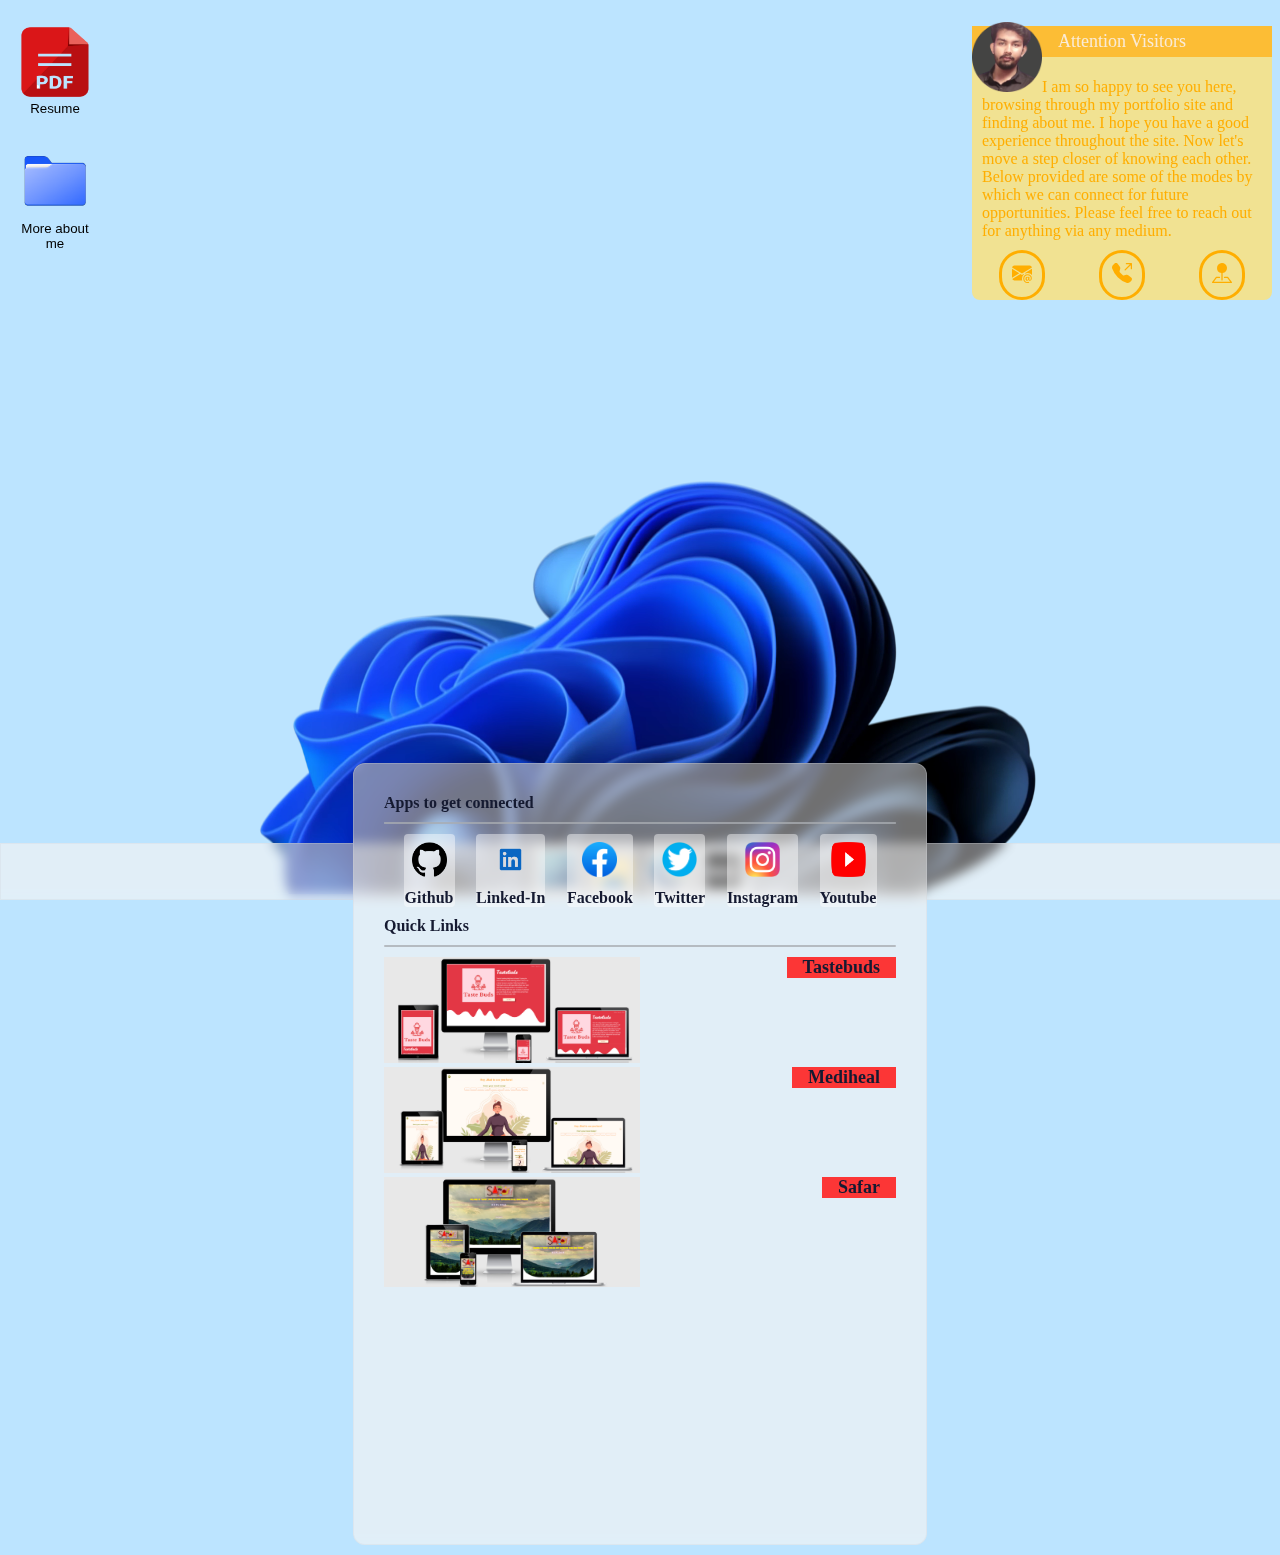
<file: index.html>
<!DOCTYPE html>
<html lang="en">
<head>
    <!--Meta viewport tag to add responsiveness to site-->
    <meta name="viewport" content="width=device-width, initial-scale=1.0"/>
    <title>Rajdip mondal - portfolio</title>
    <!--Linking external stylesheet and favicon to site-->
    <link rel="stylesheet" href="style.css">
    <link rel="icon" type="image/x-icon" href="./images/favicon.png">
</head>
<!--Script to redirect code to display only portfolio in case of small screens-->
<script type="text/javascript">
    if (screen.width <= 800) {
        document.location = "https://raj2852.github.io/portfolio";
    }
</script>
<body> 
    <!--Section for desktop icons-->
    <button class="desktop" onclick="showresume()" style="margin-left: 15px;
    margin-top: 2%;">
        <img src="./images/pdf.png" height="72px" width="70px" />
        <p>Resume</p>
    </button>
    <br>
    <button onclick="showexplorer()" class="desktop" style="margin-left: 15px;
    margin-top: 10%;">
        <img src="./images/folder.png" height="72px" width="70px" />
        <p>More about me</p>
    </button>

    <!--Section for sticky note with personal message-->
    <div class="notes">
        <p id="title">Attention Visitors</p>
        <p id="note"><image src="./images/bg.png" height="70px" width="70px" style="border-width: 2;margin-top: -45px;border-radius: 25;margin-left: -10px;">I am so happy to see you here, browsing through my portfolio site and finding about me. I hope you have a good experience throughout the site. Now let's move a step closer of knowing each other. Below provided are some of the modes by which we can connect for future opportunities. Please feel free to reach out for anything via any medium.
        <br>
        
        <div style="width: 100%;display: flex;flex-direction: row;align-items: center;justify-content: space-around;">
        <a style="box-sizing: border-box;border-style: solid;border-radius: 25px;background-color: transparent;padding: 10px" href="mailto:mondalrajdip2014@gmail.com"><svg xmlns="http://www.w3.org/2000/svg" width="20" height="20" fill="currentColor" class="bi bi-envelope-at-fill" viewBox="0 0 16 16">
            <path d="M2 2A2 2 0 0 0 .05 3.555L8 8.414l7.95-4.859A2 2 0 0 0 14 2H2Zm-2 9.8V4.698l5.803 3.546L0 11.801Zm6.761-2.97-6.57 4.026A2 2 0 0 0 2 14h6.256A4.493 4.493 0 0 1 8 12.5a4.49 4.49 0 0 1 1.606-3.446l-.367-.225L8 9.586l-1.239-.757ZM16 9.671V4.697l-5.803 3.546.338.208A4.482 4.482 0 0 1 12.5 8c1.414 0 2.675.652 3.5 1.671Z"/>
            <path d="M15.834 12.244c0 1.168-.577 2.025-1.587 2.025-.503 0-1.002-.228-1.12-.648h-.043c-.118.416-.543.643-1.015.643-.77 0-1.259-.542-1.259-1.434v-.529c0-.844.481-1.4 1.26-1.4.585 0 .87.333.953.63h.03v-.568h.905v2.19c0 .272.18.42.411.42.315 0 .639-.415.639-1.39v-.118c0-1.277-.95-2.326-2.484-2.326h-.04c-1.582 0-2.64 1.067-2.64 2.724v.157c0 1.867 1.237 2.654 2.57 2.654h.045c.507 0 .935-.07 1.18-.18v.731c-.219.1-.643.175-1.237.175h-.044C10.438 16 9 14.82 9 12.646v-.214C9 10.36 10.421 9 12.485 9h.035c2.12 0 3.314 1.43 3.314 3.034v.21Zm-4.04.21v.227c0 .586.227.8.581.8.31 0 .564-.17.564-.743v-.367c0-.516-.275-.708-.572-.708-.346 0-.573.245-.573.791Z"/>
          </svg></a>
        
        <a style="box-sizing: border-box;border-style: solid;border-radius: 25px;background-color: transparent;padding: 10px" href="tel:+91 9775619952"><svg xmlns="http://www.w3.org/2000/svg" width="20" height="20" fill="currentColor" class="bi bi-telephone-outbound-fill" viewBox="0 0 16 16">
            <path fill-rule="evenodd" d="M1.885.511a1.745 1.745 0 0 1 2.61.163L6.29 2.98c.329.423.445.974.315 1.494l-.547 2.19a.678.678 0 0 0 .178.643l2.457 2.457a.678.678 0 0 0 .644.178l2.189-.547a1.745 1.745 0 0 1 1.494.315l2.306 1.794c.829.645.905 1.87.163 2.611l-1.034 1.034c-.74.74-1.846 1.065-2.877.702a18.634 18.634 0 0 1-7.01-4.42 18.634 18.634 0 0 1-4.42-7.009c-.362-1.03-.037-2.137.703-2.877L1.885.511zM11 .5a.5.5 0 0 1 .5-.5h4a.5.5 0 0 1 .5.5v4a.5.5 0 0 1-1 0V1.707l-4.146 4.147a.5.5 0 0 1-.708-.708L14.293 1H11.5a.5.5 0 0 1-.5-.5z"/>
          </svg></a>
        
        <a style="box-sizing: border-box;border-style: solid;border-radius: 25px;background-color: transparent;padding: 10px" href="https://www.google.com/maps/place/Kolkata,+West+Bengal/@22.6763858,88.0495275,10z/data=!4m13!1m7!3m6!1s0x39f882db4908f667:0x43e330e68f6c2cbc!2sKolkata,+West+Bengal!3b1!8m2!3d22.572646!4d88.363895!3m4!1s0x39f882db4908f667:0x43e330e68f6c2cbc!8m2!3d22.572646!4d88.363895" target="_blank"><svg xmlns="http://www.w3.org/2000/svg" width="20" height="20" fill="currentColor" class="bi bi-pin-map-fill" viewBox="0 0 16 16">
            <path fill-rule="evenodd" d="M3.1 11.2a.5.5 0 0 1 .4-.2H6a.5.5 0 0 1 0 1H3.75L1.5 15h13l-2.25-3H10a.5.5 0 0 1 0-1h2.5a.5.5 0 0 1 .4.2l3 4a.5.5 0 0 1-.4.8H.5a.5.5 0 0 1-.4-.8l3-4z"/>
            <path fill-rule="evenodd" d="M4 4a4 4 0 1 1 4.5 3.969V13.5a.5.5 0 0 1-1 0V7.97A4 4 0 0 1 4 3.999z"/>
          </svg></a>
          </div>
        </p>
    </div>

    <!--Section for taskbar and the icons-->
    <div class="taskbar">
        <!--Start menu-->
        <div class="icon">
            <img src="./images/startmenu.PNG" height="35px" width="35px" style="margin: 8px;"/>
        </div>
        
        <!--other icons-->
        <button class="icon" onclick="showexplorer()">
            <img src="./images/explorer.png" height="35px" width="35px" style="margin: 8px;" />
        </button>

        <button class="icon" onclick="showedge()">
            <img src="./images/edgeicon.png" height="35px" width="35px" style="margin: 8px;" />
        </button>

        <button class="icon" onclick="showportfolio()">
            <img src="./images/rmd.png" height="35px" width="35px" style="margin: 8px;" />
        </button>

        <!--Client date and time section in taskbar-->
        <div class="right">
            <p id="time"></p>
            <p id="date"></p>
        </div>
    </div>

    <!--Section for the different windows-->
    <!--Start menu window-->
    <div class="startmenu">
        <div class="panel">
            <p>Apps to get connected</p>
            <hr>

            <div class="apps"> 
                <!--github icon-->
                <a href="https://github.com/raj2852" target="_blank">
                    <div class="icon">
                    <img src="./images/github.png" height="35px" width="35px" style="margin: 8px;" title="https://github.com/raj2852" />
                    <p>Github</p>
                    </div>
                </a>

                <!--Linkedin icon-->
                <a href="https://www.linkedin.com/in/rajdip-mondal" target="_blank">
                    <div class="icon">
                        <img src="./images/linkedin.png" height="35px" width="35px" style="margin: 8px;" title="https://www.linkedin.com/in/rajdip-mondal" />
                        <p>Linked-In</p>
                    </div>
                </a>

                <!--facebook icon-->
                <a href="https://www.facebook.com/rajdip.mondal.1297943" target="_blank">
                    <div class="icon">
                        <img src="./images/fb.png" height="35px" width="35px" style="margin: 8px;" title="https://www.facebook.com/rajdip.mondal.1297943" />
                        <p>Facebook</p>
                    </div>
                </a>
                
                <!--Twitter icon-->
                <a href="https://twitter.com/RajdipAm?s=08" target="_blank">
                    <div class="icon">
                        <img src="./images/twitter.png" height="35px" width="35px" style="margin: 8px;" title="https://twitter.com/RajdipAm?s=08" />
                        <p>Twitter</p>
                    </div>
                </a>
                
                <!--instagram icon-->
                <a href="https://www.instagram.com/rajdip.2852/?hl=en" target="_blank">
                    <div class="icon">
                        <img src="./images/insta.png" height="35px" width="35px" style="margin: 8px;" title="https://www.instagram.com/rajdip.2852/?hl=en" />
                        <p>Instagram</p>
                    </div>
                </a>
                

                <!--youtube icon-->
                <a href="https://www.youtube.com/channel/UCsSu6N72arSxHwUFLt5c70w?view_as=subscriber" target="_blank">
                    <div class="icon">
                        <img src="./images/yt.png" height="35px" width="35px" style="margin: 8px;" title="https://www.youtube.com/channel/UCsSu6N72arSxHwUFLt5c70w?view_as=subscriber" />
                        <p>Youtube</p>
                    </div>
                </a>
            </div>

            <!--section of start menu to find my projects-->
            <p>Quick Links</p>
            <hr>
            <div class="links">
                <a href="https://tastebuds-in.cyclic.app/" target="_blank">
                    <img src="./images/tastebuds.png" width="50%" height="50%" />
                    <span>Tastebuds</span>
                </a>
                <a href="https://raj2852.github.io/Mediheal" target="_blank">
                    <img src="./images/mediheal.png" width="50%" height="50%" />
                    <span>Mediheal</span>
                </a>
                <a href="https://raj2852.github.io/safar" target="_blank">
                    <img src="./images/safar.png" width="50%" height="50%" />
                    <span>Safar</span>
                </a>
            </div>
        </div>
    </div>

    <!--Pdf viewer window-->
    <div class="window" id="pdf">
        <div style="background-color: #b3b3b3;font-size: larger;color:#fff;padding-left: 10px;border-top-left-radius: 8px;border-top-right-radius: 8px;">
            <img src="./images/pdf.png" height="24px" width="24px" style="padding: 2px;"/>
            PDF Viewer
            <span onclick="closeresume()">X</span>
        </div>
        <iframe src="./RAJDIP MONDAL-resume.pdf" title="Pdf Viewer" height="100%" width="100%"></iframe>
    </div>

    <!--Edge browser window-->
    <div class="window" id="edge" style="right: 0;">
        <div
            style="background-color: #b3b3b3;font-size: larger;color:#fff;padding-left: 10px;border-top-left-radius: 8px;border-top-right-radius: 8px;display:flex;justify-content: space-between;">
            <div>
            <img src="./images/edgeicon.png" height="24px" width="24px" style="padding: 2px;" />
            Edge</div>
            <a href="https://www.bing.com" target="edge" style="text-decoration: none;color: black;align-self: center;box-sizing: border-box;border-width: 1px;border-style: solid;border-color: black;"><img src="./images/home.png" height="30px" width="30px" style="margin-left: 5px;" />Home</a>
            <span onclick="closeedge()">X</span>
        </div>
        <iframe src="https://www.bing.com" title="Edge browser" name="edge" height="100%" width="100%"></iframe>
    </div>

    <!--File Explorer window-->
    <div class="window" id="explorer" style="background-color: aliceblue;">
        <div
            style="background-color: #b3b3b3;font-size: larger;color:#fff;padding-left: 10px;border-top-left-radius: 8px;border-top-right-radius: 8px;">
            <img src="./images/explorer.png" height="24px" width="24px" style="padding: 2px;" />
            File Explorer
            <span onclick="closeexplorer()">X</span>
        </div>
        <!--folders inside-->
        <div class="explorer" >
            <button onclick="showcerti()" class="folder">
                <img src="./images/folder.png" style="max-width: 30%;position: relative;float: left;">
                <p style="float: right;align-self: center;">Specializations and certificates</p>
            </button>
            <button onclick="showedu()" class="folder">
                <img src="./images/txt.png" style="max-width: 30%;position: relative;float: left;align-self: center;margin-right: 10px;">
                <p style="float: right;align-self: center;">Education</p>
            </button>
            <button onclick="showexp()" class="folder">
                <img src="./images/txt.png" style="max-width: 30%;position: relative;float: left;align-self: center;margin-right: 10px;">
                <p style="float: right;align-self: center;">Experience</p>
            </button>
        </div>
        <!--files under folder-->
        <div class="files" id="files">
            <span onclick="closecerti()" style="float: left;background-color: transparent;color: rgb(93, 93, 247);font-size: 48px;">←</span>
            <br>
            <br>
            <a href="./images/responsive web design and development.png" style="margin-left: 15px;
            margin-top: 2%;background-color: transparent;border-width: 0 !important;outline:none !important" onclick="showpic()" target="imgbox">
                <img src="./images/responsive web design and development.png" height="72px" width="100px" />
                <p>Reponsive web design and development specialization</p>
            </a>
            <a href="./images/web design for everybody.png" style="margin-left: 15px;
            margin-top: 2%;background-color: transparent;border-width: 0 !important;outline:none !important"
            onclick="showpic()" target="imgbox">
                <img src="./images/web design for everybody.png" height="72px" width="100px" />
                <p>Web design for everybody specialization</p>
            </a>
            <a href="./images/web applications for everybody.png" style="margin-left: 15px;
            margin-top: 2%;background-color: transparent;border-width: 0 !important;outline:none !important"
            onclick="showpic()" target="imgbox">
                <img src="./images/web applications for everybody.png" height="72px" width="100px" />
                <p>Web applications for everybody specialization</p>
            </a>
            <a href="./images/ui ux design.png" style="margin-left: 15px;
            margin-top: 2%;background-color: transparent;border-width: 0 !important;outline:none !important"
            onclick="showpic()" target="imgbox">
                <img src="./images/ui ux design.png" height="72px" width="100px" />
                <p>UI/UX design specialization</p>
            </a>
            <a href="./images/Internet of things .png" style="margin-left: 15px;
            margin-top: 2%;background-color: transparent;border-width: 0 !important;outline:none !important"
            onclick="showpic()" target="imgbox">
                <img src="./images/Internet of things .png" height="72px" width="100px" />
                <p>Internet of things specialization</p>
            </a>
            <a href="./images/business english.png" style="margin-left: 15px;
            margin-top: 2%;background-color: transparent;border-width: 0 !important;outline:none !important"
            onclick="showpic()" target="imgbox">
                <img src="./images/business english.png" height="72px" width="100px" />
                <p>Business English communication specialization</p>
            </a>
            <a href="./images/engish communication skills.png" style="margin-left: 15px;
            margin-top: 2%;background-color: transparent;border-width: 0 !important;outline:none !important"
            onclick="showpic()" target="imgbox">
                <img src="./images/engish communication skills.png" height="72px" width="100px" />
                <p>English communication skills specialization</p>
            </a>
        </div>
    </div>

    <!--image viewer window-->
    <div class="window" id="pic" style="right: 10;background-color: #5c5c5c;">
        <div
            style="background-color: #b3b3b3;font-size: larger;color:#fff;padding-left: 10px;border-top-left-radius: 8px;border-top-right-radius: 8px;">
            <img src="./images/photo.png" height="24px" width="24px" style="padding: 2px;" />
            Photo viewer
            <span onclick="closepic()">X</span>
        </div>
        <div style="height: 100%;width: 100%;display: flex;align-items: center;justify-content: center;">
        <iframe name="imgbox" id="imgbox" src="" height="100%" width="100%"></iframe>
        </div>
    </div>

    <!--portfolio window-->
    <div class="window" id="profile" style="width: 771px;">
        <div
            style="background-color: #b3b3b3;font-size: larger;color:#fff;padding-left: 10px;border-top-left-radius: 8px;border-top-right-radius: 8px;">
            <img src="./images/rmd.png" height="24px" width="24px" style="padding: 2px;" />
            Portfolio Site
            <span onclick="closeportfolio()">X</span>
        </div>
        <iframe src="./portfolio/index.html" title="Portfolio" height="100%" width="771px"></iframe>
    </div>

    <!--notepad window-->
    <div class="window" id="edu">
        <div
            style="background-color: #b3b3b3;font-size: larger;color:#fff;padding-left: 10px;border-top-left-radius: 8px;border-top-right-radius: 8px;">
            <img src="./images/txt.png" height="24px" width="24px" style="padding: 2px;" />
            Education Details
            <span onclick="closeedu()">X</span>
        </div>
            <div style="background-color: aliceblue;padding: 20px;">
                <div style="padding: 10px;box-sizing:border-box;border-style:solid;border-width:4px;border-color: rgb(1, 1, 97);color: rgb(39, 2, 2);width: 100%;text-align: left;font-size: larger;">
                    <p style="text-align:center;font-size: xx-large;color:rgb(0, 145, 89)">My Education details</p>
                    <br>
                    <br>
                    <p>Hello reader! I am Rajdip Mondal. I am currently associated with TATA Consultancy Services as a Systems Engineer(TCS Digital). I hail from Durgapur, a city in West Bengal, India which is famous for its industrial belt, the icon of which is the Durgapur Steel Plant(DSP) - famous world wide for its steel production power and the most widely traded finished product, wheels for the Indian Railways.</p>
                    <p>I have done my schooling (both standard X and standard XII) from  D.A.V Model School, Durgapur. D.A.V chain of schools are famous world wide for their excellence in education and laboratory infrastructure.</p>
                    <p>I graduated in Computer Science and Engineering(B.Tech) from Techno India Group, Kolkata which is accredited by AICTE and affliated to MAKAUT university, West Bengal. </p>
                    <p>Below are some stats throughout my academic career: </p>
                    <br>
                    <p><strong>AISSCE(10th Board) - 2016</strong> : Scored a <strong>perfect CGPA 10</strong> in the CBSE Board exam and was <strong>felicitated and medalled by Dainik Jagaran</strong>, an esteemed newspaper cycle of the country.</p>
                    <br>
                    <p><strong>SSE(12th Board) - 2018</strong> : Scored <strong>85.8%</strong> in my class 12 standard CBSE board exam. My field of study was Science with Physics,Maths,Biology and Chemistry. </p>
                    <br>
                    <p><strong>Graduation(B. Tech) - 2019 to 2023 </strong> : my major for this program was <strong>Computer Science and Engineering</strong>. My CGPA acquired is <strong>9.21 .</strong></p>
                </div>
            </div>
    </div>

    <!--window for experience-->
    <div class="window" id="exp" >
        <div
            style="background-color: #b3b3b3;font-size: larger;color:#fff;padding-left: 10px;border-top-left-radius: 8px;border-top-right-radius: 8px;">
            <img src="./images/txt.png" height="24px" width="24px" style="padding: 2px;" />
            Experience Details
            <span onclick="closeexp()">X</span>
        </div>
        <div style="background-color: aliceblue;padding: 20px;">
            <div
                style="padding: 10px;box-sizing:border-box;border-style:solid;border-width:4px;border-color: rgb(1, 1, 97);color: rgb(39, 2, 2);width: 100%;text-align: left;font-size: larger;">
                    <p style="text-align:center;font-size: xx-large;color:rgb(0, 145, 89)">My Experiences</p>
                    <br>
                    <br>
                    <p><strong>Systems Engineer(TCS Digital) at TATA Consultancy Services - August 2023 - present</strong> : </p>
                    <p>I am currently associated with TCS as a Systems Engineer also known as TCS Digital role where I work under the domain of <b>Communication, Media and Intelligence unit (CMI)</b> at TCS Gitanjali park office, kolkata. My primary techs are <b>Java, SQL, PLSQL and Informatica along with the Informatica cloud(IICS)</b>. The role is mostly focused on <b>data engineering fields such as data analysis, warehousing and mining</b>.</p>
                    <br>
                    <p><strong>Junior Technical Staff(Intern) at Trigital Technologies Private Limited - March 2022 - November 2022</strong> : </p>
                    <p>Trigital Technologies is a Hyderabad based firm where I interned as a junior technical staff and the main responsibility was to work with a team of brilliant and super enthusiastic people on technologies like <b>React Native, Android app development, payment gateway apk integration and presentation with clients</b>. I have already worked on apps of some very famous brands in the Indian television and broadband industry, including apps that support LCOs and customers.<b>Added multiple features in two FOS - field operation apps for
                    Cable operation business houses, namely, Fastway and BRIPL</b>. Worked for one of India's <b>leading MSOs (multi-service operator) supporting a 5 Million customer base operated by 5000 operators</b>. Worked on a project based on <b>taxation system.</b>I have had hands-on experience with <b>POS (Point Of Service)</b>device and technology.</p>
                    <br>
                    <p><strong>Internshala Student Partner(ISP 17) - March 2020 to May 2020</strong> : </p>
                    <p>The Internshala Student Partner program was a <b>college ambassador</b> event where I was selected to represent my college on the Internshala platform. The main task was to spread awareness about the platform as Internshala is a widely renowned platform for internships and career upskilling courses. During the three months event, I <b>conducted multiple online sessions</b> with my college batch mates and helped them identify the true potential of the site. <b>About 85% students registered on the platform and many took online courses</b>. As an ISP, I also provided them many certificates for attending the sessions.</p>
            </div>
        </div>
    </div>

    <!--wallpaper animation background-->
    <video autoplay muted id="vid">
        <source src="bg.webm" type="video/webm">
    </video>
</body>

<script src="startmenu.js"></script>
<script src="window.js"></script>

</html>
</file>
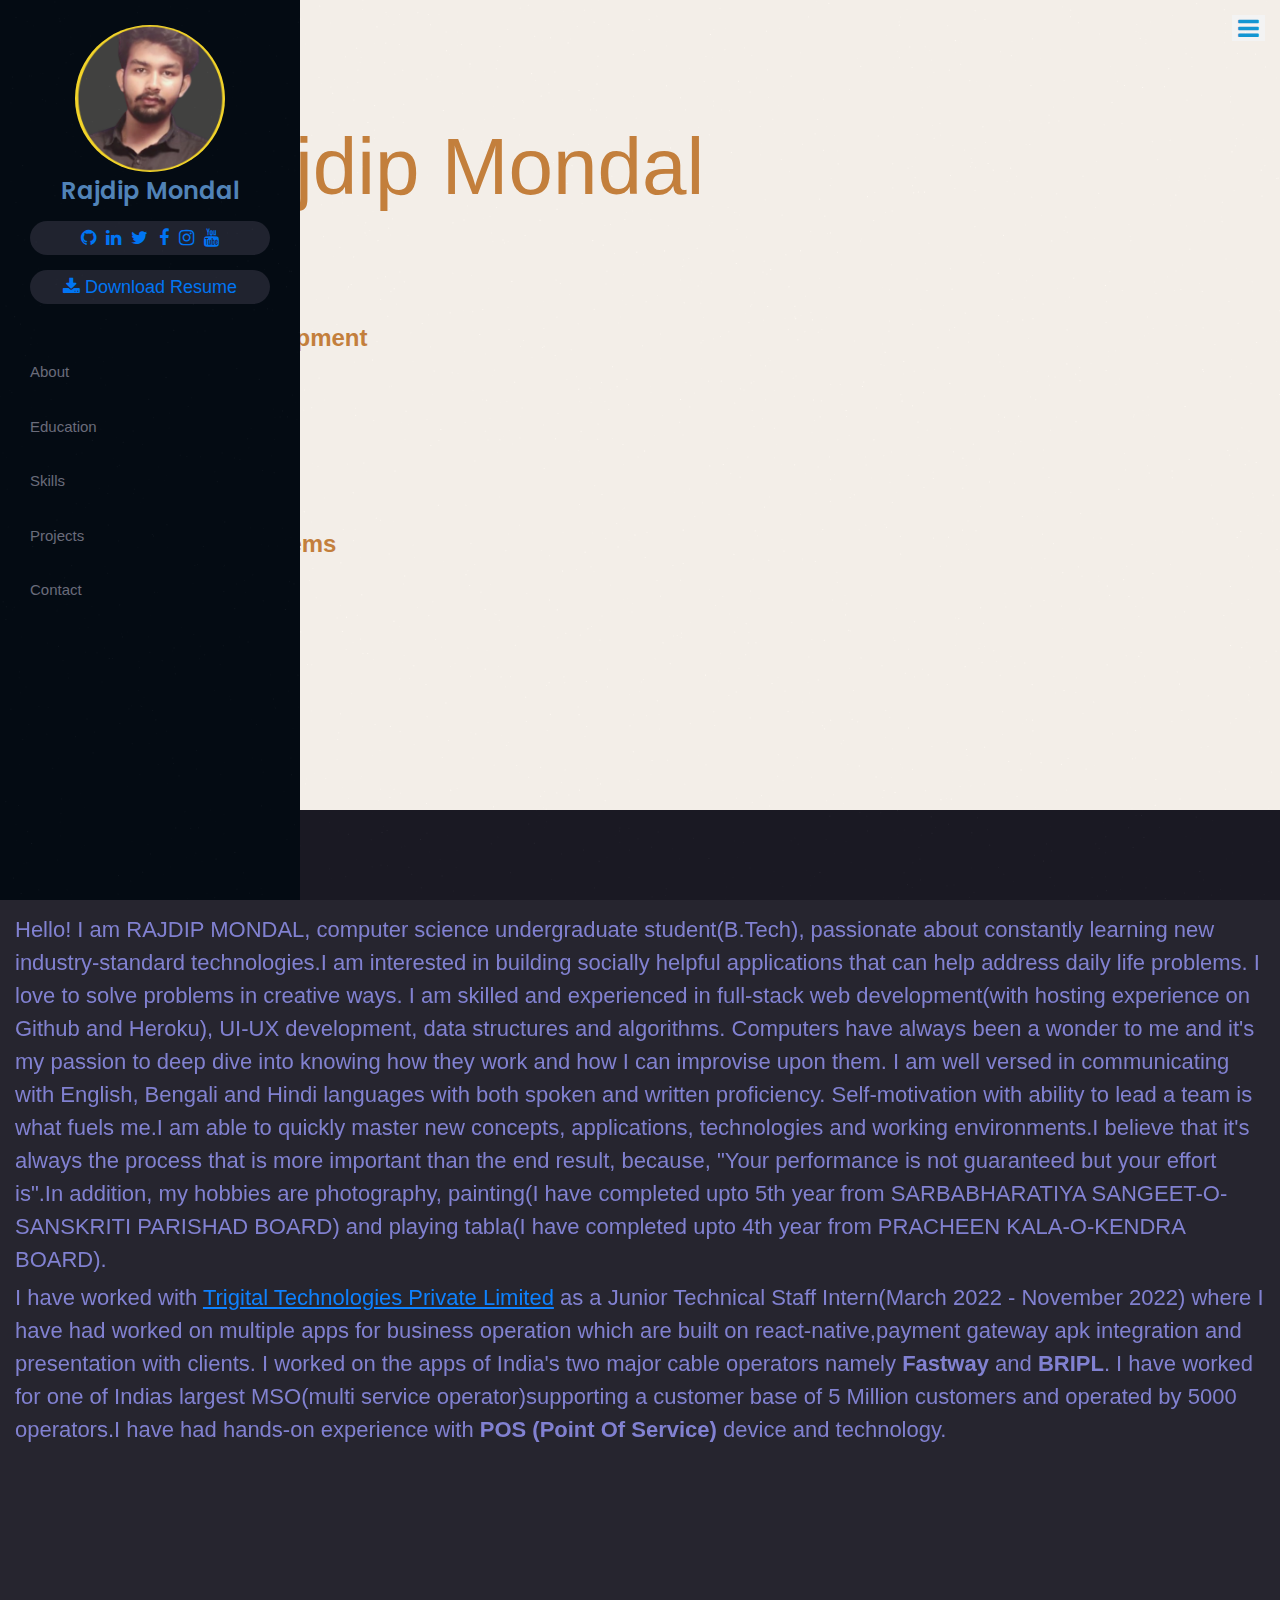
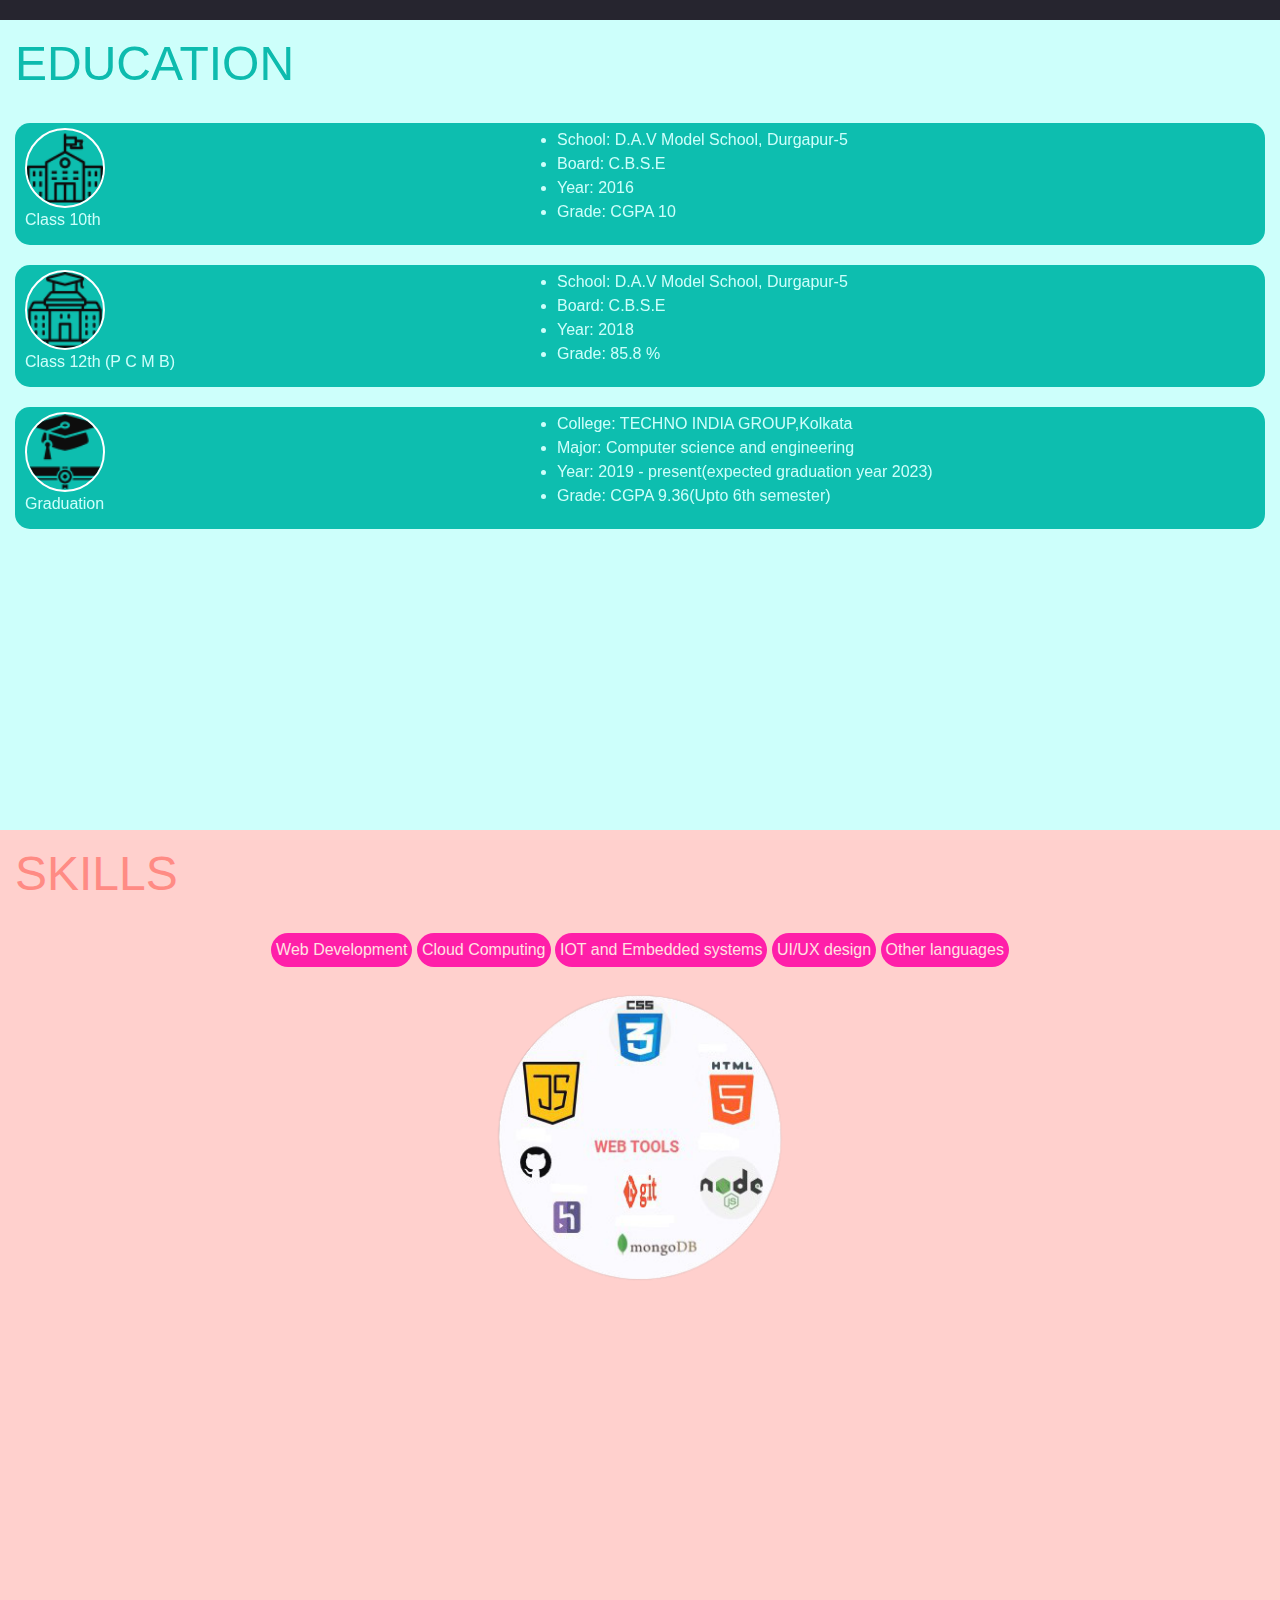
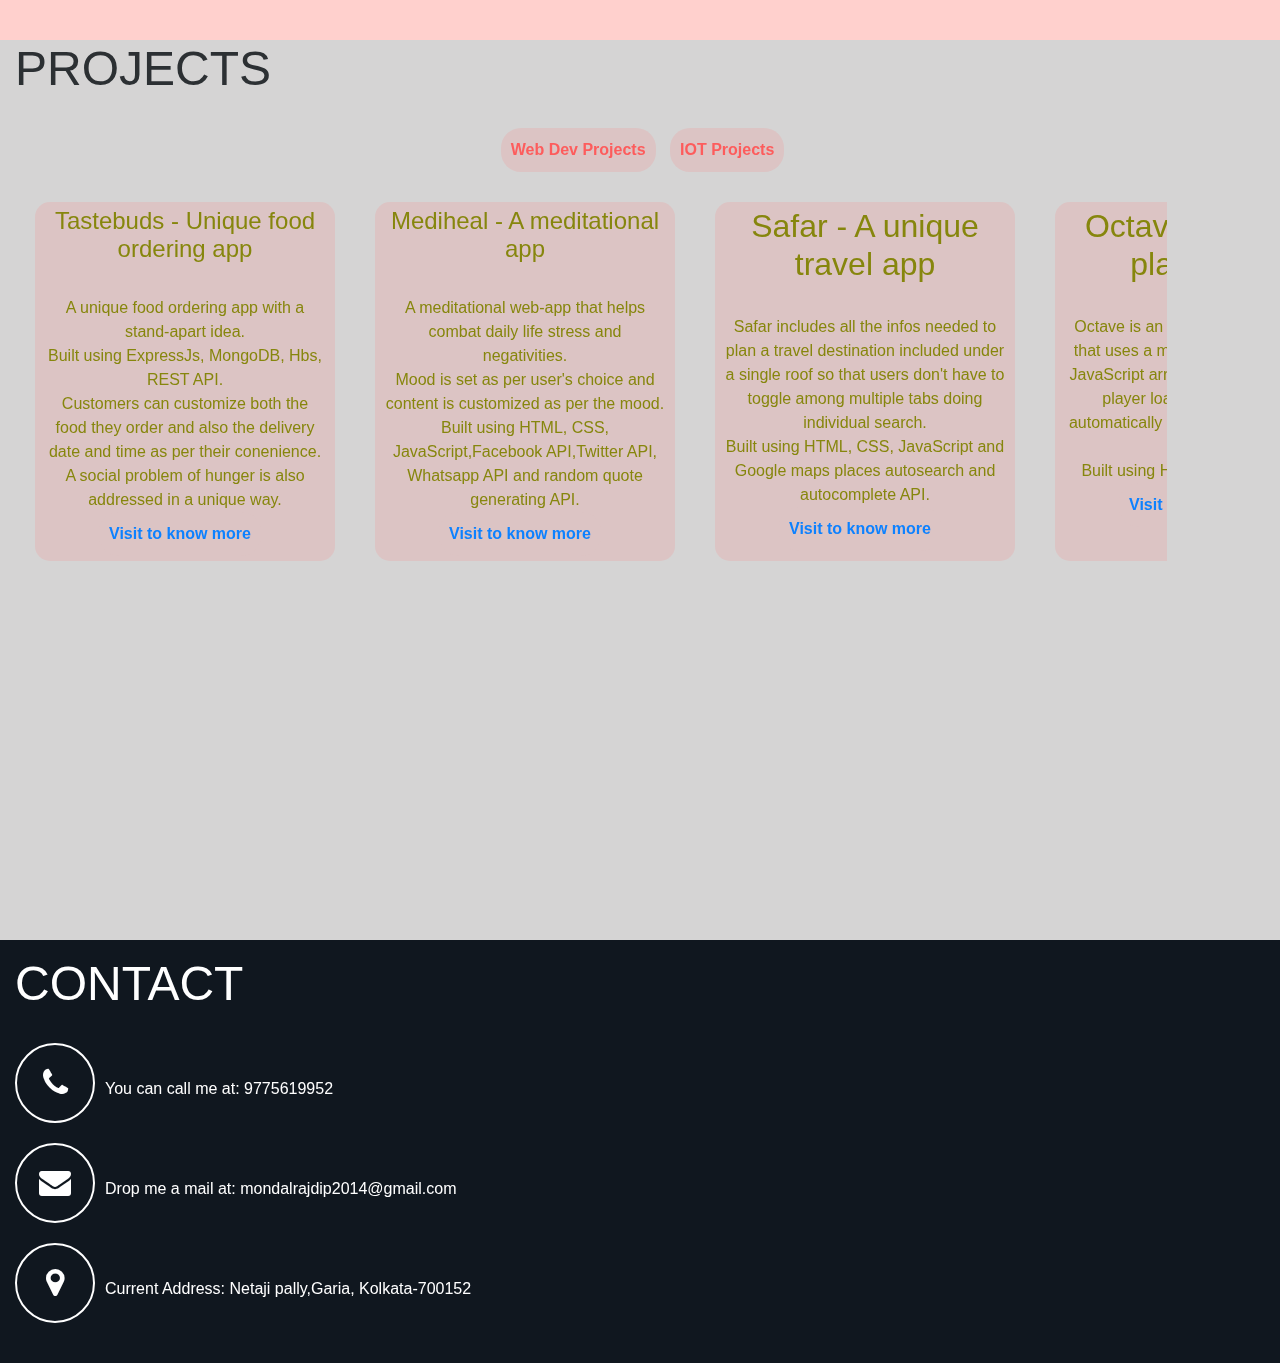
<file: portfolio/index.html>
<html>
	<head>
		<title>Rajdip Mondal</title>
		<!--Bootstrap-->
		<link rel="stylesheet" href="https://stackpath.bootstrapcdn.com/bootstrap/4.4.1/css/bootstrap.min.css" integrity="sha384-Vkoo8x4CGsO3+Hhxv8T/Q5PaXtkKtu6ug5TOeNV6gBiFeWPGFN9MuhOf23Q9Ifjh" crossorigin="anonymous">
		<!--font awesome cdn-->
		<link href="https://stackpath.bootstrapcdn.com/font-awesome/4.7.0/css/font-awesome.min.css" rel="stylesheet" integrity="sha384-wvfXpqpZZVQGK6TAh5PVlGOfQNHSoD2xbE+QkPxCAFlNEevoEH3Sl0sibVcOQVnN" crossorigin="anonymous">
		<script src="https://stackpath.bootstrapcdn.com/bootstrap/4.4.1/js/bootstrap.min.js" integrity="sha384-wfSDF2E50Y2D1uUdj0O3uMBJnjuUD4Ih7YwaYd1iqfktj0Uod8GCExl3Og8ifwB6" crossorigin="anonymous"></script>
		<meta name="viewport" content="width=device-width,initial-scale=1.0"/>
		<link rel="preconnect" href="https://fonts.googleapis.com">
		<link rel="preconnect" href="https://fonts.gstatic.com" crossorigin>
		<link href="https://fonts.googleapis.com/css2?family=Poppins:wght@300&display=swap" rel="stylesheet">
		<link rel="stylesheet" type="text/css" href="style.css">
		<link rel="shortcut icon" href="favicon.ico" type="image/x-icon">
		<link rel="icon" href="favicon.ico" type="image/x-icon">
	</head>
	<body>
		<!--loader animation-->
		<canvas id="canvas" style="display: block;">

        </canvas>
		<!--navbar section-->
		<div id="main-site" style="display: none;">
			<div id="header">
				<div class="profile">
						<img src="bg.png" class="img-fluid rounded-circle" width="150px" height="150px">			
					<a href="#banner"><h2>Rajdip Mondal</h2></a>
					<div class="social-links">
						<a href="https://github.com/raj2852" target="_blank"><i class="fa fa-github"></i></a>&nbsp;
						<a href="https://www.linkedin.com/in/rajdip-mondal" target="_blank"><i class="fa fa-linkedin"></i></a>&nbsp;
						<a href="https://twitter.com/RajdipAm?s=08" target="_blank"><i class="fa fa-twitter"></i></a>&nbsp;
						<a href="https://www.facebook.com/rajdip.mondal.1297943" target="_blank"><i class="fa fa-facebook"></i></a>&nbsp;
						<a href="https://www.instagram.com/rajdip.2852/?hl=en" target="_blank"><i class="fa fa-instagram"></i></a>&nbsp;
						<a href="https://www.youtube.com/channel/UCsSu6N72arSxHwUFLt5c70w?view_as=subscriber" target="_blank"><i class="fa fa-youtube"></i></a>
					</div>
					<div class="social-links">
						<a href="RAJDIP MONDAL-resume.pdf" download><i class="fa fa-download"></i> Download Resume</a>
					</div>
				</div>
				<nav class="nav-menu">
					<ul>
						<li><a href="#about">About</a></li>
						<li><a href="#education">Education</a></li>
						<li><a href="#skills">Skills</a></li>
						<li><a href="#projects">Projects</a></li>
						<li><a href="#contact">Contact</a></li>
					</ul>	
				</nav>
			</div>
			
		
			<section id="info" class=" flex-column justify-content-center align-items-center">
				<button id="toggle" type="button" class="mobile-nav-toggle"><i class="fa fa-bars"></i></button>
			<!--banner-->
			<div class="banner" id="banner">
				<h1>Hi,</h1>
				<h1>I am Rajdip Mondal</h1>
				<h3>Web development</h3>
				<h3>React-Native App development</h3>
				<h3>Cloud computing</h3>
				<h3>UI/UX design</h3>
				<h3>IOT and Embedded systems</h3>
			</div>
			<!--About section-->
			<div class="about" id="about">
				<h1>ABOUT</h1>
				<p>Hello! I am RAJDIP MONDAL, computer science undergraduate student(B.Tech), passionate about constantly learning new industry-standard technologies.I am interested in building socially helpful applications that can help address daily life problems. I love to solve problems in creative ways. I am skilled and experienced in full-stack web development(with hosting experience on Github and Heroku), UI-UX development, data structures and algorithms. Computers have always been a wonder to me and it's my passion to deep dive into knowing how they work and how I can improvise upon them. I am well versed in communicating with English, Bengali and Hindi languages with both spoken and written proficiency. Self-motivation with ability to lead a team is what fuels me.I am able to quickly master new concepts, applications, technologies and working environments.I believe that it's always the process that is more important than the end result, because, "Your performance is not guaranteed but your effort is".In addition, my hobbies are photography, painting(I have completed upto 5th year from SARBABHARATIYA SANGEET-O-SANSKRITI PARISHAD BOARD) and playing tabla(I have completed upto 4th year from PRACHEEN KALA-O-KENDRA BOARD).</p>
				<p>I have worked with <a href="https://www.trigital.in/" target="_blank"><u>Trigital Technologies Private Limited</u></a> as a Junior Technical Staff Intern(March 2022 - November 2022) where I have had worked on multiple apps for business operation which are built on react-native,payment gateway apk integration and presentation with clients. I worked on the apps of India's two major cable operators namely <b>Fastway</b> and <b>BRIPL</b>. I have worked for one of Indias largest MSO(multi service operator)supporting a customer base of 5 Million customers and operated by 5000 operators.I have had hands-on experience with <b>POS (Point Of Service)</b> device and technology.</p>
			</div>
			<!--Education section-->
			<div class="education" id="education">
				<h1>EDUCATION</h1>
				<div class="eduinfo">
					<div style="height: auto;min-width: 40%;">
					<img src="dav.png" style="display: block;">
					<p>Class 10th</p>
					</div>
					<p>
						<ul>
							<li>School: D.A.V Model School, Durgapur-5</li>
							<li>Board: C.B.S.E</li>
							<li>Year: 2016</li>
							<li>Grade: CGPA 10</li>
						</ul>
					</p>
				</div>
				<div class="eduinfo">
					<div style="height: auto;min-width: 40%;">
					<img src="dav2.png" style="display: block;">
					<p>Class 12th (P C M B)
						</p>
						</div>
						<p>
						<ul>
							<li>School: D.A.V Model School, Durgapur-5</li>
							<li>Board: C.B.S.E</li>
							<li>Year: 2018</li>
							<li>Grade: 85.8 %</li>
						</ul>
					</p>
				</div>
				<div class="eduinfo">
					<div style="height: auto;min-width: 40%;">
					<img src="nsec.png" style="display: block;">
					<p>Graduation</p>
					</div>
					<p>
						<ul>
							<li>College: TECHNO INDIA GROUP,Kolkata</li>
							<li>Major: Computer science and engineering</li>
							<li>Year: 2019 - present(expected graduation year 2023)</li>
							<li>Grade: CGPA 9.36(Upto 6th semester)</li>
						</ul>
					</p>
				</div>
			</div>
			<!--Skills-->
			<div class="skills" id="skills">
				<h1>SKILLS</h1>
				<center>
				<div class="toolbtn">
					<button id="webbtn">Web Development</button>
					<button id="cloudbtn">Cloud Computing</button>
					<button id="iotbtn">IOT and Embedded systems</button>
					<button id="designbtn">UI/UX design</button>
					<button id="codingbtn">Other languages</button>
				</div>
				<div class="toolimg">
					<img src="web.jpg" id="webimg" style="display: block;">
					<img src="cloud.jpg" id="cloudimg" style="display: none;">
					<img src="iot.jpg" id="iotimg" style="display: none;">
					<img src="design.jpg" id="designimg" style="display: none;">
					<img src="coding.jpg" id="codingimg" style="display: none;">
				</div>
				</center>
			</div>
			<!--Projects-->
			<div class="projects" id="projects">
				<h1>PROJECTS</h1>
				<center>
					<button id="web">Web Dev Projects</button>
					<button id="iot">IOT Projects</button>
					<!--<button id="photo">Photography</button>-->
				
				<div class="carousel">
				<div id="webcarousel" style="visibility: visible;">
					<div class="projectcard">
						<h4>Tastebuds - Unique food ordering app</h4>
						<ul>
							<li>A unique food ordering app with a stand-apart idea.</li> <li>Built using ExpressJs, MongoDB, Hbs, REST API.</li>
							<li>Customers can customize both the food they order and also the delivery date and time as per their conenience.</li>
							<li>A social problem of hunger is also addressed in a unique way.</li>
						</ul>
						<button id="tastebuds"><a href="https://tastebuds-in.cyclic.app" target="_blank">Visit to know more</a></button>
					</div>
					<div class="projectcard">
						<h4>Mediheal - A meditational app</h4>
						<ul>
							<li>A meditational web-app that helps combat daily life stress and negativities.</li>
							<li>Mood is set as per user's choice and content is customized as per the mood.</li>
							<li>Built using HTML, CSS, JavaScript,Facebook API,Twitter API, Whatsapp API and random quote generating API.</li>
						</ul>
						<button id="mediheal"><a href="https://raj2852.github.io/Mediheal" target="_blank">Visit to know more</a></button>
					</div>
					<div class="projectcard">
						<h2>Safar - A unique travel app</h2>
						<ul>
							<li>Safar includes all the infos needed to plan a travel destination included under a single roof so that users don't have to toggle among multiple tabs doing individual search.</li>
							<li>Built using HTML, CSS, JavaScript and Google maps places autosearch and autocomplete API.</li>
						</ul>
						<button id="safar"><a href="https://raj2852.github.io/safar" target="_blank">Visit to know more</a></button>
					</div>
					<div class="projectcard">
						<h2>Octave - A music player app</h2>
						<ul>
							<li>Octave is an online music player app that uses a music library built using a JavaScript array and plays music. The player loads dynamically and automatically takes in the song related infos.</li>
							<li>Built using HTML, CSS, JavaScript</li>
						</ul>
						<button id="octave"><a href="https://raj2852.github.io/Octave-music-player/" target="_blank">Visit to know more</a></button>
					</div>
				</div>
				</div>
		
				<div class="carousel">
				<div id="iotcarousel" style="visibility: hidden;">
					<div class="projectcard">
						<h2>Smoke detector and alarm system</h2>
						<ul>
							<li>A smoke detector system that detects smoke evolved at its place and automically plays the buzzer as alarm.</li>
							<li>Built using Arduino, smoke detector, buzzer and led on Tinkercad</li>
						</ul>
						<button><a href="https://www.tinkercad.com/things/bmbkqItLePS-smoketemp-sensor/editel" target="_blank">View project</a></button>
					</div>
					<div class="projectcard">
						<h2>PIR motion sensor circuit</h2>
						<ul>
							<li>A motion sensor circuit with PIR, which glows when something comes close or within its range.</li>
							<li>Built with Arduino, PIR motion sensor on Tinkercad</li>
						</ul>
						<button><a href="https://www.tinkercad.com/things/joaRR1tQanC-pir-motion-sensor/editel" target="_blank">View Project</a></button>
					</div>
					<div class="projectcard">
						<h2>RADAR with ultrasonic sensor and servo motor</h2>
						<ul>
							<li>The ultrasonic sensor on top of the servo motor rotates continously in a to and fro motion to detect anything that comes at its range.</li>
							<li>Built with Arduino, ultrasonic sensor and servo motor on Tinkercad</li>
						</ul>
						<button><a href="https://www.tinkercad.com/things/0xxVFnZiYtr-radar/editel" target="_blank">View project</button>
					</div>
					<div class="projectcard">
						<h2>KnightRider circuit</h2>
						<ul>
							<li>A range of LEDs are put in a series and programmed such that the LEDs glow sequentially and it gives a to and fro motion effect</li>
							<li>Built with Arduino and LEDs on Tinkercad</li>
						</ul>
						<button><a href="https://www.tinkercad.com/things/gvixIzkLLcr-knight-rider-model/editel" target="_blank">View project</a></button>
					</div>
					<div class="projectcard">
						<h2>Smart Dustbin</h2>
						<ul>
							<li>The ultrasonic sensor on top of the servo motor rotates to flip open when someone comes close to dispose off any waste.</li>
							<li>Built with Arduino, ultrasonic sensor and servo motor on Tinkercad</li>
						</ul>
						<button><a href="https://www.tinkercad.com/things/4nb2YgKotJn-smart-dustbin/editel" target="_blank">View project</a></button>
					</div>
					<div class="projectcard">
						<h2>Temperature Controlled fan</h2>
						<ul>
							<li>The temperature sensor continously maps the temperature of the surrounding and powers the motor to rotate the fan only when range exceeds.</li>
							<li>Built with Arduino, dc motor, temperature sensor, fan and LED on Tinkercad</li>
						</ul>
						<button><a href="https://www.tinkercad.com/things/2nEUIw5zkbV-temperature-controlled-fan/editel" target="_blank">View project</a></button>
					</div>
				</div>
				</div>
			</center>
				<!--<div class="carousel">
				<div id="photocarousel" style="visibility: hidden;">
						<div class="projectcard">
							<font>web</font>
						</div>
						<div class="projectcard">
							
						</div>
						<div class="projectcard">
							
						</div>
						<div class="projectcard">
							
						</div>
				</div>
				</div>-->
			</div>
			<!--Contact-->
			<div class="contact" id="contact">
				<h1>CONTACT</h1>
				<a href="tel:9775619952"><button style="left: 0;"><i class="fa fa-phone fa-2x"></i></button></a><font>You can call me at: 9775619952</font>
				<br>
				<a href="mailto:mondalrajdip2014@gmail.com"><button style="right: 0"><i class="fa fa-envelope fa-2x"></i></button></a><font>Drop me a mail at: mondalrajdip2014@gmail.com</font>
				<br>
				<button style="left: 0"><i class="fa fa-map-marker fa-2x"></i></button><font>Current Address: Netaji pally,Garia, Kolkata-700152</font>
			</div>
			</section>
		</div>
		
	</body>
	<script src="script.js"></script>
	<script src="projects.js"></script>
	<script src="loader.js"></script>
	<script src="linking.js"></script>
	<script src="https://ajax.googleapis.com/ajax/libs/jquery/3.5.1/jquery.min.js"></script>
	<script type="text/javascript">
		$(window).on('load',function(){
			$(`#canvas`).fadeOut(4500);
			$(`#main-site`).fadeIn(1000);
		});
		setTimeout(function(){
			document.getElementById("canvas").style.display="none";
			document.getElementById("main-site").style.display="block";
		},4000)
	</script>
</html>
</file>
<file: style.css>
*{
    margin: 0;
    padding: 0;
}

body{
    /* background-image: url('bg.jpeg'); 
    background-size: cover; */
    overflow: hidden;
    height: 100vh;
    background-size: cover;
    background-color: rgba(88, 188, 255,0.4);
}

#vid{
    height: 100vh;
    width: 100%;
    background-size: cover;
}

.taskbar{
    backdrop-filter: blur(6px) saturate(59%);
    -webkit-backdrop-filter: blur(6px) saturate(59%);
    background-color: rgba(255, 255, 255, 0.44);
    border: 1px solid rgba(209, 213, 219, 0.3);
    z-index: 1000;
    width: 100%;
    min-height: 50px;
    height: auto;
    position: absolute;
    bottom: 0;
    display: flex;
    justify-content: center;
}

.startmenu{
    position: absolute;
    margin: 0 auto;
    display: flex;
    justify-content: center;
    bottom: -655px;
    width: 100%;
    transition: all 0.3s ease-in; 
}

.window{
    position: absolute;
    margin-top: 5px;
    margin-left: 2px;
    margin-right: 2px;
    height: 90%;
    width: 95%;
    border-width: 1px;
    border-radius: 8px;
    border-color: #5c5c5c;
    z-index: 200;
    border-radius: 8px;
    visibility: hidden;
}

span{
    background-color: rgb(252, 54, 54);
    color: antiquewhite;
    padding-left:16px;
    padding-right: 16px;
    float:right;
    cursor: pointer;
}

.panel{
    min-height: 80vh;
    width: 40%;
    padding: 30px;
    backdrop-filter: blur(6px) saturate(59%);
    -webkit-backdrop-filter: blur(6px) saturate(59%);
    background-color: rgba(255, 255, 255, 0.44);
    border-radius: 12px;
    border: 1px solid rgba(209, 213, 219, 0.3);
    margin-bottom: 10px;
    z-index: 1000;
}

.apps{
    display: flex;
    align-items: flex-start;
    justify-content: space-evenly;
    margin-bottom: 10px;
}

.apps a{
    text-decoration: none !important;
}

hr{
    backdrop-filter: blur(6px) saturate(59%);
    -webkit-backdrop-filter: blur(6px) saturate(59%);
    background-color: rgba(255, 255, 255, 0.44);
    border-radius: 12px;
    border: 1px solid rgba(30, 39, 53, 0.3);
    margin-top: 10px;
    margin-bottom: 10px;
}

.panel p{
    color: rgb(21, 26, 49);
    font-size: medium;
    font-weight: bold;
}
.panel span {
    color: rgb(21,26,49);
    font-size: large;
    font-weight: bold;
}

.right{
    justify-self: flex-end;
    position: absolute;
    right: 0;
    margin-right: 6px;
    padding: 10px;
}  

.desktop{
    position: absolute;
    text-align: center;
    height: auto;
    width: 80px;
    background-color: transparent;
    z-index: 1;
    margin-bottom: 10px;
    border-width: 0 !important;
    border-color: transparent !important;
    outline: none !important;
}

.desktop:hover{
    backdrop-filter: blur(6px) saturate(59%) !important;
    -webkit-backdrop-filter: blur(6px) saturate(59%);
    background-color: rgba(255, 255, 255, 0.616);
    border-radius: 8px;
    border: 1px solid rgba(209, 213, 219, 0.3);
}

.icon{
    text-align: center;
    height: auto;
    width: auto;
    backdrop-filter: blur(6px) saturate(59%);
    -webkit-backdrop-filter: blur(6px) saturate(59%);
    background-color: rgba(255, 255, 255, 0.01);
    border-radius: 4px;
    border: 1px solid rgba(209, 213, 219, 0.3);
    background-color: transparent;
    border-width: 0 !important;
    border-color: transparent !important;
    outline: none !important;
    margin-left:2px;
    margin-right: 2px;
}

.notes{
    position: absolute;
    right: 0;
    background-color: #f1e292;
    max-width: 300px;
    height: auto;
    margin: 8px;
    border-radius: 8px;
    z-index: 100;
    box-shadow: 2px #b1a76d;
    align-items: center;
    
}

@import url('https://fonts.googleapis.com/css2?family=Permanent+Marker&display=swap');
.notes #title{
    text-align: center;
    font-family: 'Permanent Marker', cursive;
    font-size: large;
    color: antiquewhite;
    background-color: #fcbd35;
    padding:5px;
    padding-left: 10px;
    padding-right: 10px;
}

@import url('https://fonts.googleapis.com/css2?family=Permanent+Marker&display=swap');
.notes #note{
    font-family: 'Permanent Marker', cursive;
    font-size: medium;
    color: #ffae00;
    padding: 10px;
}

.notes a{
    font-family: 'Permanent Marker', cursive;
    text-decoration: none;
    color: #ffae00;
}

.explorer{
    height: 50%;
    width: 100%;
    background-color: aliceblue;
    display: flex;
    justify-items: center;
    justify-content: space-evenly;
}

.folder{
    max-width: 400px;
    max-height: 150px;
    padding: 10px;
    display:flex;
    flex-wrap: wrap;
    background-color: transparent;
    z-index: 1;
    border-width: 0 !important;
    border-color: transparent !important;
    outline: none !important;
}
    
.folder:hover {
    backdrop-filter: blur(6px) saturate(59%) !important;
    -webkit-backdrop-filter: blur(6px) saturate(59%);
    background-color: rgba(255, 255, 255, 0.616);
    border-radius: 8px;
    border: 1px solid rgba(209, 213, 219, 0.3);
}

.files{
    max-height: 50%;
    width: 100%;
    display: flex;
    background-color: aliceblue; 
    justify-items: center;
    justify-content: space-evenly;
    visibility: hidden;
}

.files a{
    text-decoration: none;
    min-width: 150px;
}
</file>
<file: portfolio/style.css>
body{
	padding: 0;
	margin: 0;
	/*background: #fffaf4;*/
}
#canvas{
	position: fixed;
	left:0px;
	right:0px;
	top:0px;
	bottom:0px;
	overflow:hidden;
	width: 100%;
	height:100%;
	padding:0;
	margin:0;
}
#main-site{
	padding: 0;
	margin: 0;
	background: #fffaf4;
}
html{
	scroll-behavior: smooth;
}
a{
	text-decoration: none;
}
a:hover{
	text-decoration: none;
}
a:visited{
	text-decoration: none;
}
.img-fluid{
	display: flex;
	margin: 0 auto;
	margin-top: 25px;
}
.social-links{
	text-align: center;
}
#header{
	position: fixed;
	top: 0;
	bottom: 0;
	left: 0;
	width: 300px;
	transition: all ease-in-out 0.5s;
	z-index: 9997;
	transition: all 0.5s;
	padding: 0 15px;
	background: #040b14;
	overflow-y: auto;
	display: block;
}
#header .profile h2{
	font-size: 24px;
	margin-top: 5px;
	margin-bottom: 5px;
	padding: 0;
	color:#558ac0;
	font-weight: 600;
	text-align: center;
	font-family: 'Poppins', sans-serif;
}
#header .profile .social-links{
	font-size: 18px;
	display: block;
	background: #212431;
	color: #fff;
	line-height: 1;
	padding: 8px;
	border-radius: 50px;
	position: relative;
	margin: 15px;
}

.main{
	width: 100%;
	height: 100vh;
	position: relative;
	display: flex;
	flex-wrap: wraap;
}

.nav-menu{
	padding-top: 30px;
}

.nav-menu * {
	margin: 0;
	padding: 0;
	list-style: none;
}

.nav-menu > ul > li{
	position: relative;
	white-space: nowrap;
	border-radius: 20px;
}
 .nav-menu a{
	 display: flex;
	 align-items: center;
	 color: #6f7180;
	 padding: 12px 15px;
	 margin-bottom: 8px;
	 transition: 0.3s;
	 font-size: 15px;
	 text-decoration: none; 
  }
.nav-menu a:hover{
	text-decoration: none;
	color: #fff;
}
.nav-menu li:hover{
	background-color: #149ddd;
}

.mobile-nav-toggle{
	position: fixed;
	right: 15px;
	top: 15px;
	z-index: 9998;
	border: 0;
	background: none;
	font-size: 24px;
	transition: all 0.4s;
	line-height: 1;
	cursor: pointer;
	text-align: right;
	background: #fff;
}
.mobile-nav-toggle i{
	color: #149ddd;
}
#info{
	width: 100%;
	/*float: right;
	right: 0;*/
	height: 100vh;
	background-size: cover;
	position: relative;
}
.banner{
	position: relative;
	min-height: 90vh;
	background-size: cover;
	background: #fffaf4;
	padding: 15px;
}
.banner img{
	display: block;
	float: right;
}
.banner h1{
	font-weight: 1200;
	font-size: 80px;
	color: peru;	
}
.banner h3{
	font-weight: 600;
	font-size: 24px;
	color: peru;
	margin-top: 40px;
}
.about{
	background-size: cover;
	min-height: 90vh;
	background: #1b1a24;
	color: #7b7bcf;
	padding: 15px;
}
.about h1{
	font-weight: 1200;
	font-size: 48px;
	margin-bottom: 30px;
}
.about p{
	font-size: 22px;
	margin-top: 5px;
	margin-bottom: 5px;
}
.education{
	background-size: cover;
	background: #cbfffb;
	min-height: 90vh;
	color: #00b8aa;
	padding: 15px;
}
.education h1{
	font-weight: 1200;
	font-size: 48px;
	margin-bottom: 30px;
}
.eduinfo{
	position: relative;
	display: flex;
	margin: 0 auto;
	margin-bottom: 20px;
	height: auto;
	padding: 5px;
	padding-left: 10px;
	padding-right: 10px;
	background: #00bbab;
	box-sizing: border-box;
	border-radius: 15px;
}
.eduinfo img{
	height: 80px;
	width: 80px;
	top: 50;
	background-size: cover;
	box-sizing: border-box;
	border-radius: 50px;
	border-style: solid;
	border-width: 2px;
	border-color: #fff;
}
.eduinfo p,ul{
	font-size: 16px;
	color: #cbfffb;
	display: inline;
}
.skills{
	position: relative;
	margin: 0 auto;
	padding: 15px;
	min-height: 90vh;
	height: auto;
	background-size: cover;
	background: #ffcecb;
	color: #ff857e;
}
.skills h1{
	font-weight: 1200;
	font-size: 48px;
	margin-bottom: 30px;
}
.toolbtn{
	position: relative;
	width: 100%;
	height: auto;
}
.toolbtn button{
	height: auto;
	width: auto;
	padding: 5px;
	border-radius: 20px;
	margin-bottom: 20px;
	background: #ff13a5;
	color: rgb(255, 225, 225);
	border-width: 0px;
	outline: none important;
	outline-width: 0 important;
}
.toolbtn button:focus{
	outline: none important;
	outline-width: 0 important;
}
.toolimg{
	height: auto;
	width: 100%;
	/*padding-left: 20px;
	 left: 50%;
	margin: auto; */
	display: flex;
  justify-content: center;
}
.toolimg img{
	height: 300px;
	width: 300px;
	position: absolute;
}
.projects{
	padding-left: 15px;
	min-height: 100vh;
	background-size: cover;
	background: rgb(211, 210, 210);
}
.projects h1{
	font-weight: 1200;
	font-size: 48px;
	margin-bottom: 30px;
}
.projects button{
	height: auto;
	width: auto;
	padding: 10px;
	margin-right: 10px;
	box-sizing: border-box;
	border-radius: 20px;
	background: #dbc1c1;
	color: #fd5454;
	font-weight: 600;
	border-width: 0px;
	outline: none important;
	outline-width: 0 important;
}
.projects button:hover{
	outline: none important;
	outline-width: 0 important;
}
.carousel{
	width: 90%;
	position: absolute;
	margin-top: 10px;
	height: auto;
}
#webcarousel{
	position: relative;
	margin: 0 auto;
	width: 100%;
	height: auto;
	display: flex;
	overflow-x: scroll;
	overflow-y: hidden;
}
#iotcarousel{
	position: absolute;
	width: 100%;
	height: auto;
	display: flex;
	overflow-x: scroll;
	overflow-y: hidden;
}
#photocarousel{
	position: absolute;
	width: 100%;
	height: auto;
	display: flex;
	overflow-x: scroll;
	overflow-y: hidden;
}
.projectcard{
	margin: 20px;
	margin-bottom: 20px;
	height: auto;
	min-width: 300px;
	padding: 5px;
	padding-left: 10px;
	padding-right: 10px;
	background: #dbc1c1;
	box-sizing: border-box;
	border-radius: 15px;
	color: #808000;
}
.projectcard ul{
	color: #808000;
	list-style-type: none;
}
.contact{
	height: auto;
	padding: 15px;
	background-color: #040b14;
	color: #fff;
	padding-bottom: 20px;
}
.contact h1{
	font-weight: 1200;
	font-size: 48px;
	margin-bottom: 30px;
}
.contact button{
	font-size: 16px;
	height: 80px;
	width: 80px;
	background-color: transparent;
	box-sizing: border-box;
	border-radius: 50px;
	border-style: solid;
	border-width: 2px;
	border-color: #fff;
	margin-bottom: 20px;
	cursor: pointer;
	margin-right: 10px;
	outline: none important;
	outline-width: 0 important;
}
.contact button:focus{
	outline: none important;
	outline-width: 0 important;
}
.contact i,.contact font{
	color: #fff;
}
</file>
